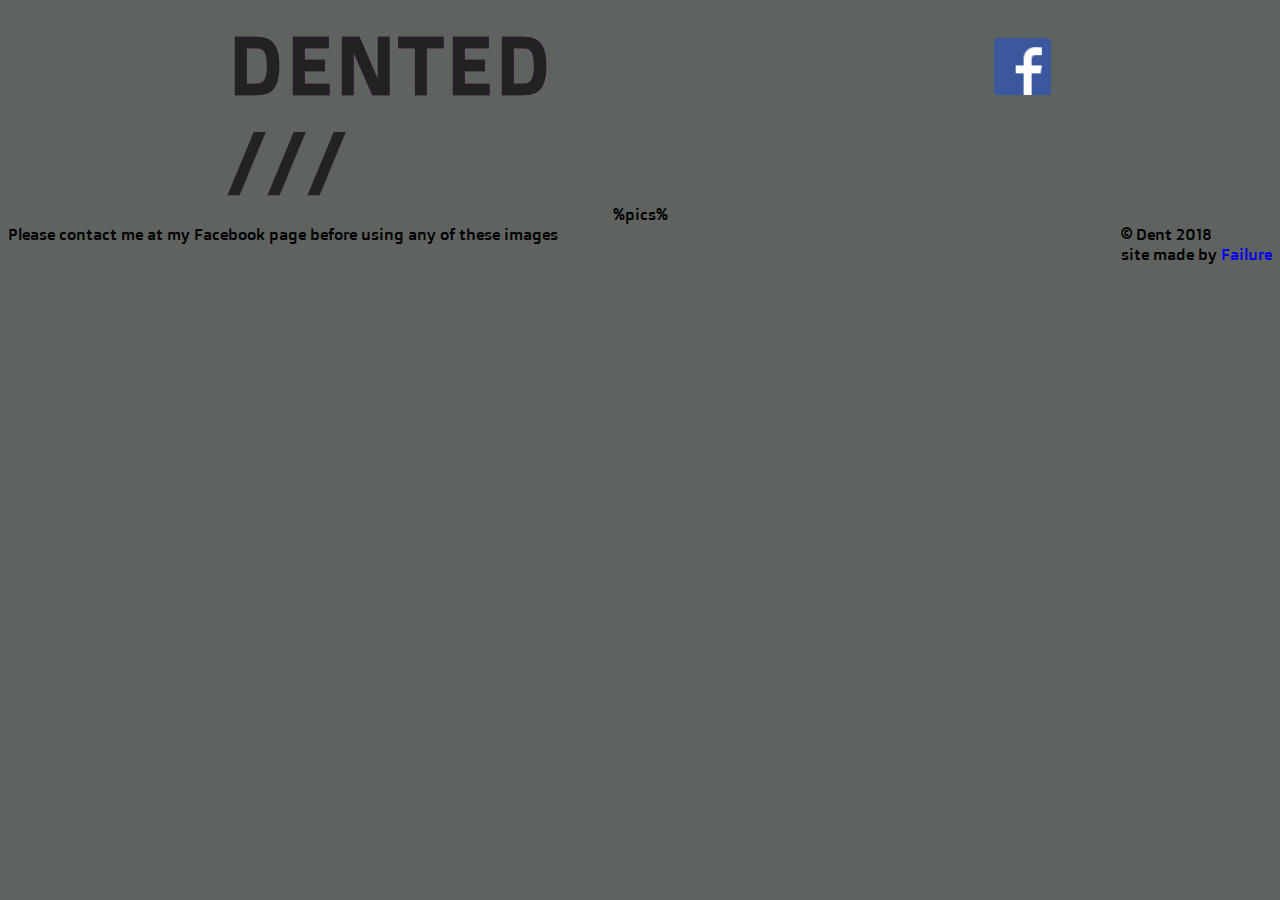
<file: template.html>
<!DOCTYPE html>
<html lang="en">
<head>
    <link rel="shortcut icon" href="favicon.ico" />
    <meta charset="UTF-8">
    <link href="https://fonts.googleapis.com/css?family=Doppio+One" rel="stylesheet">
    <link rel="stylesheet" href="style.css">
    <title>dented</title>
</head>
<body>
    <div class="header">
        <a href="https://www.facebook.com/profile.php?id=100011265640952" class="fb"></a>
        <span class="title">DENTED</span><span class="title glitch">DENTED</span><br>

        <span class="title">///</span>

    </div>
    <div class="pics">
        %pics%
    </div>

</body>
 <div class="footer">
      © Dent 2018<br>
      site made by <a href="http://orderofthetilde.net">Failure</a>
</div>
<div class="contact">
    Please contact me at my Facebook page before using any of these images
</div>
</html>
</file>
<file: style.css>
body {
    background:#5f6360;
    font-family: 'Doppio One', sans-serif;

}
.header {
    width: 65%;
    margin: auto;
    padding-top: 1em;
}

.title {
    font-size: 80px;
    line-height: 80px;
    letter-spacing: 0.05em;
    font-weight: 900;
    height: 80px;
    display: block;
    color: #222;
}

.fb {
    float: right;
    position: relative;
    margin-top: 0.9em;
    background: url("fb.png") no-repeat;
    background-size: 57px 57px;
    height: 57px;
    width: 57px;
}

.pics {
    display: flex;
    flex-wrap: wrap;
    justify-content: center;
    align-content: center;
    align-items: center;
}

.imgcontainer {
    width: 32%;
    max-width: 650px;
    min-width: 480px;
    height: 320px;
    overflow: hidden;
    background-size: 100% !important;
    margin: 0.2em 0.5em 0 0.5em;
    opacity: 1;
}


.imginfo {
    color: #FFF;
    opacity: 0;
    transition: all 0.2s ease;
    width: 100%;
    height: 100%;
    min-height: 320px;
    background: rgba(50,50,50,0.7);
    text-align: center;
    display: flex;
    justify-content: center;
    flex-direction: column;
}

.imgcontainer:hover > .imginfo {
    opacity: 1;
}

.imgtitle {
    font-size: 40px;
    display: block;
    color: white
}

@keyframes fizz {
    0% {
        transform: skewx(0deg);
        color: purple
    }
    25% {
        transform: skewx(2deg);
        color: purple
    }
    35% {
        transform: skewx(0deg);
        color: purple
    }
    65% {
        transform: translate(-3px);
        color: cyan
    }
}

.glitch {
    height: 0;
    position: relative;
    top: -1em;
    color: purple;
    z-index: -1;
    animation: 1s fizz step-end infinite;
}

.footer {
    height: 0;
    float: right;
}

a {
    text-decoration: none;
}

.contact {
    height: 0;
    float: left;
}

.credit >a:link, .credit > a:visited {
    color: cyan
}
</file>
